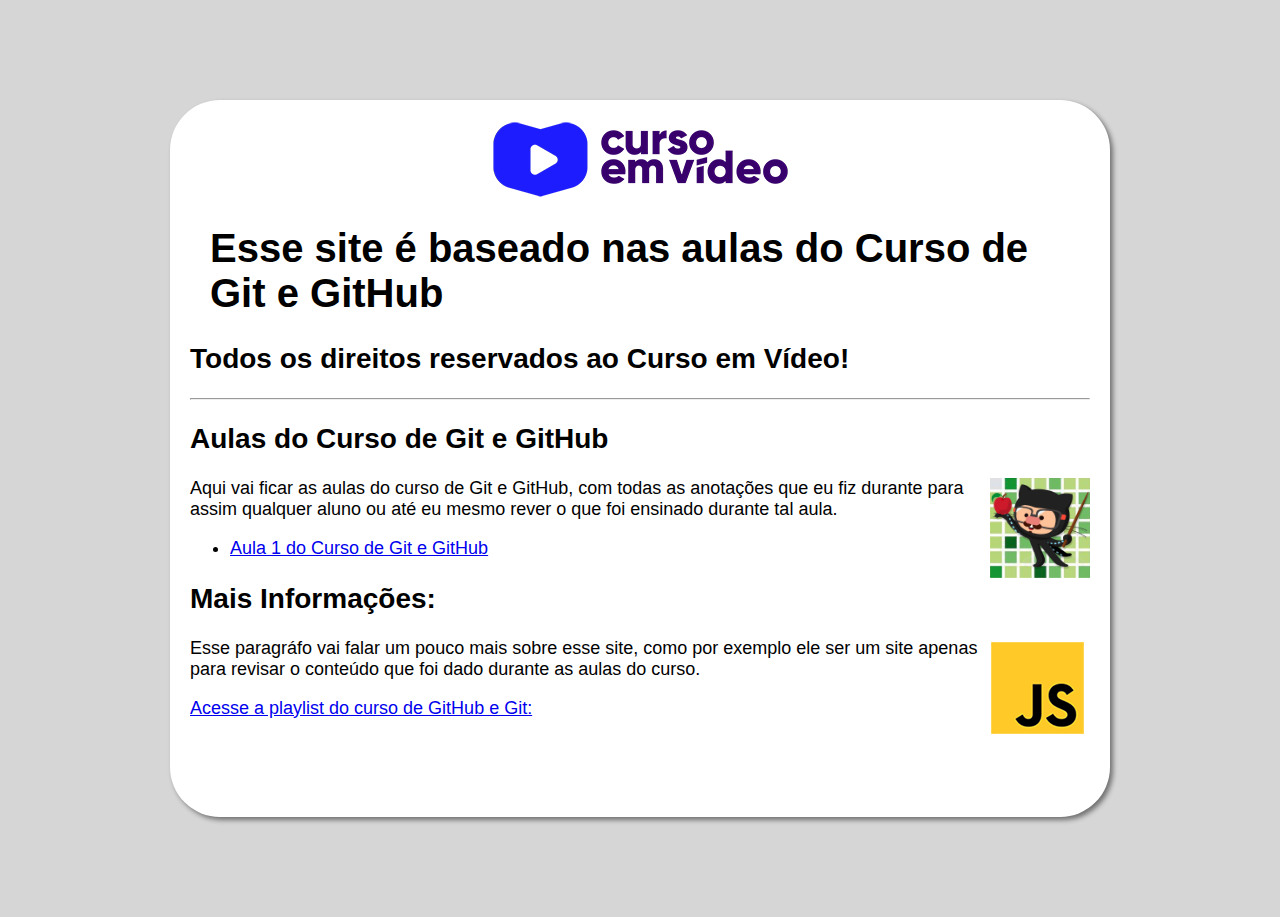
<file: index.html>
<!DOCTYPE html>
<html lang="pt-br">
<head>
    <meta charset="UTF-8">
    <meta http-equiv="X-UA-Compatible" content="IE=edge">
    <meta name="viewport" content="width=device-width, initial-scale=1.0">
    <title>Aulas Curso de Git e GitHub</title>
    <link rel="stylesheet" href="css/style.css">
</head>
<body>

    <main> 
        <header>
            <img id="imagem-principal" src="img/curso-em-video-cor.png" alt="Curso em Video">
            <h1>Esse site é baseado nas aulas do Curso de Git e GitHub</h1>
            <h2>Todos os direitos reservados ao Curso em Vídeo!</h2>
        </header>
        <hr>
        <article>
            <h2>Aulas do Curso de Git e GitHub</h2>
            <img class="lado" src="img/curso-github.png" alt="Curso de HTML">
            <p>Aqui vai ficar as aulas do curso de Git e GitHub, com todas as anotações que eu fiz durante para assim qualquer aluno ou até eu mesmo rever o que foi ensinado durante tal aula.</p>

            <ul>
                <li><p><a href="aula1.html">Aula 1 do Curso de Git e GitHub</a></p></li>
            </ul>
            
        </article>
        <article>
            <h2>Mais Informações: </h2>
            <img class="lado" src="img/curso-javascript.png" alt="Curso de JavaScript">
            <p>Esse paragráfo vai falar um pouco mais sobre esse site, como por exemplo ele ser um site apenas para revisar o conteúdo que foi dado durante as aulas do curso.</p>
            <p><a href="https://www.youtube.com/playlist?list=PLHz_AreHm4dm7ZULPAmadvNhH6vk9oNZA">Acesse a playlist do curso de GitHub e Git: </a></p>
        </article>
    </main>

</body>
</html>
</file>
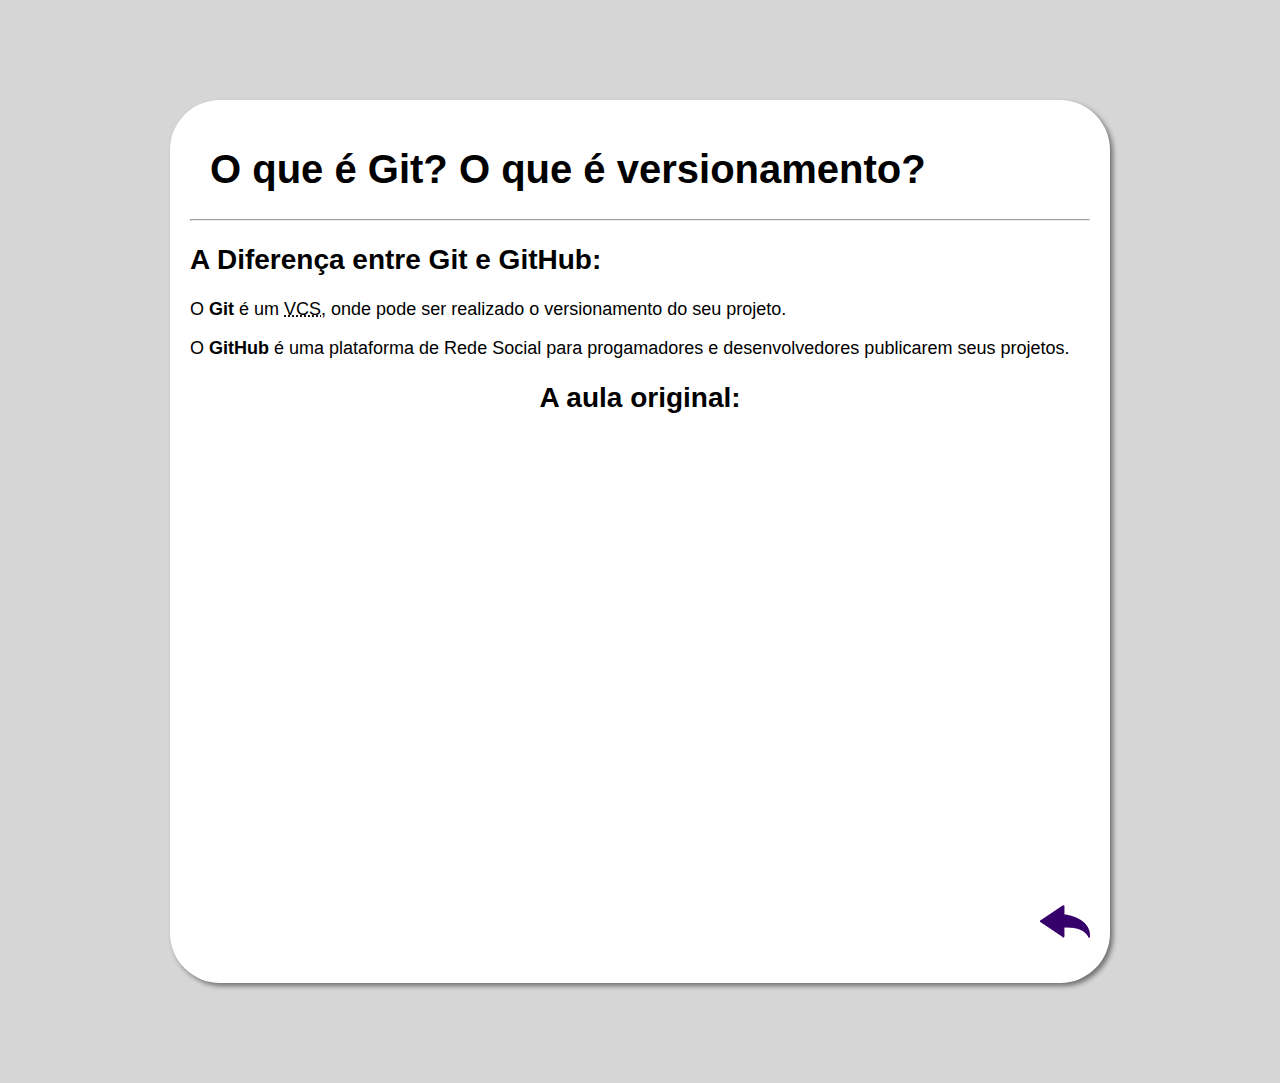
<file: aula1.html>
<!DOCTYPE html>
<html lang="pt-br">
<head>
    <meta charset="UTF-8">
    <meta http-equiv="X-UA-Compatible" content="IE=edge">
    <meta name="viewport" content="width=device-width, initial-scale=1.0">
    <title>Aula 1 - Curso de Git e GitHub</title>
    <link rel="stylesheet" href="css/style.css">
</head>
<body>
    <main>
        <header>
            <h1>O que é Git? O que é versionamento?</h1>
            <hr>
        </header>
        <article>
            <h2>A Diferença entre Git e GitHub: </h2>
            <p>O <b>Git</b> é um <abbr title="(Software de Controle de versão)">VCS</abbr>, onde pode ser realizado o versionamento do seu projeto.</p>
            <p>O <b>GitHub</b> é uma plataforma de Rede Social para progamadores e desenvolvedores publicarem seus projetos.</p>

            <h2 id="aula-yt">A aula original: </h2>
            <iframe class="yt-video" width="560" height="315" src="https://www.youtube.com/embed/xEKo29OWILE" title="YouTube video player" frameborder="0" allow="accelerometer; autoplay; clipboard-write; encrypted-media; gyroscope; picture-in-picture" allowfullscreen></iframe>

            <a href="index.html"><img class="lado" src="img/btn-back.png" alt="Voltar"></a>
        </article>
    </main>
</body>
</html>
</file>
<file: css/style.css>
* {
    font-family: Arial, Helvetica, sans-serif;
    font-size: 18px;
}

body {
    background-color: rgb(214, 214, 214);
}

main {
    background-color: white;
    width: 900px;
    margin: auto;
    padding: 10px;
    margin-top: 100px;
    margin-bottom: 100px;
    padding-top: 20px;
    padding-bottom: 80px;
    box-shadow: 3px 3px 5px rgba(0, 0, 0, 0.473);
    border-radius: 50px;
    padding-left: 20px;
    padding-right: 20px;
}

h1 {
    font-size: 40px;
    padding-left: 20px;
    padding-right: 20px;
}

h2 {
    font-size: 28px;
}

img.lado {
    display: block;
    margin-left: auto;
    margin-right: auto;
    max-width: 100px;
    min-width: none;
    float: right;
}

.yt-video {
    width: 800px;
    height: 420px;
    margin: auto;
    padding: 20px;
    padding-left: 50px;
    position: relative;
}

#aula-yt {
    text-align: center;
}

#imagem-principal {
    display: block;
    margin-left: auto;
    margin-right: auto;
}
</file>
